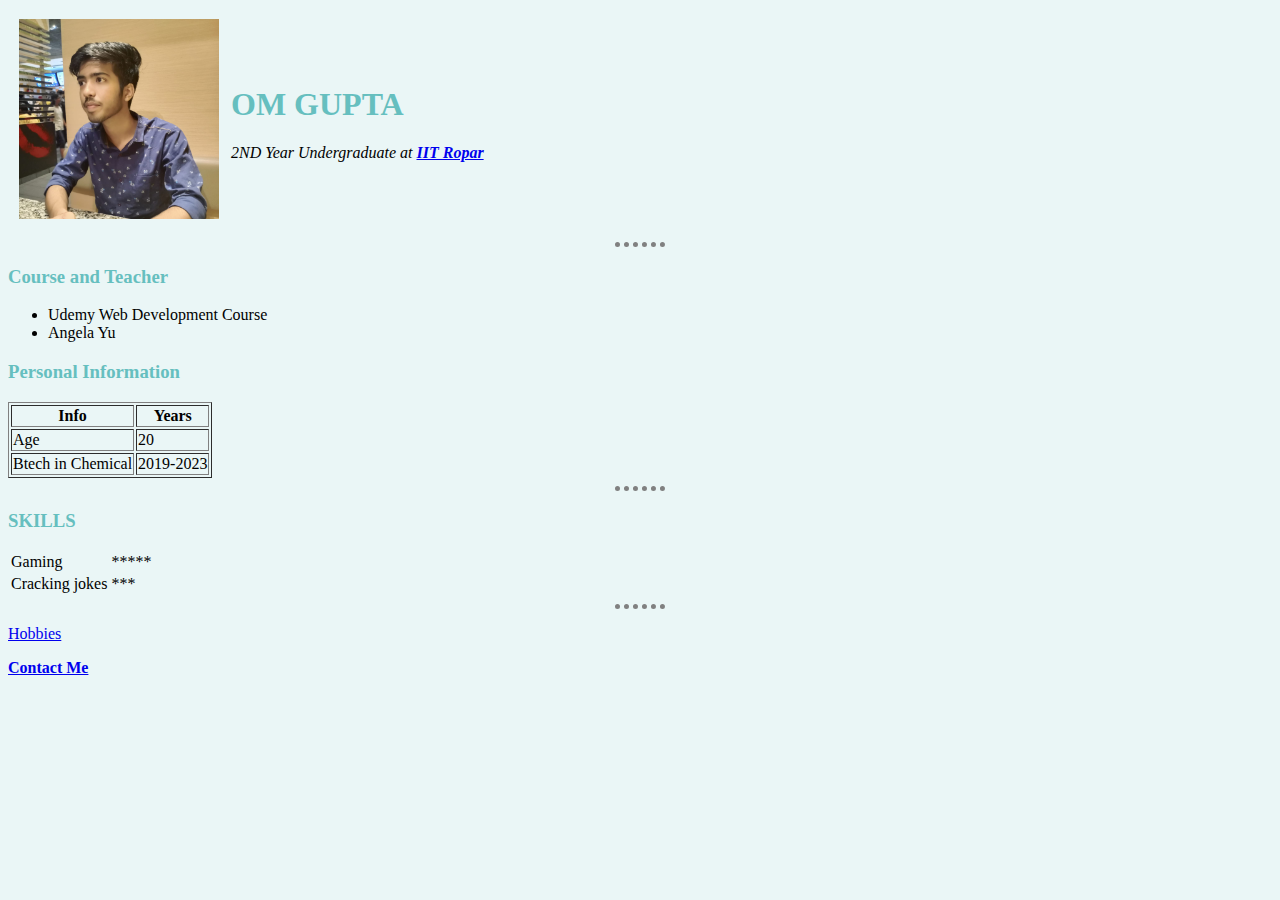
<file: index.html>
<!DOCTYPE html>
<html lang="en" dir="ltr">
  <head>
    <meta charset="utf-8">
    <title>OM's Personal Site</title>
  </head>
  <link rel="stylesheet" href="css/styles.css">
  <body>
<table cellspacing = "10px">
  <tr>
    <td><img src="om.jfif" width="200px" alt="OM's Profile Pic"></td>
    <td><h1>OM GUPTA</h1><p><em>2ND Year Undergraduate at <strong> <a href="https://www.iitrpr.ac.in/"> IIT Ropar</a></strong></em></p>
    </td>
  </tr>
</table>
<hr>
<h3>Course and Teacher</h3>
<ul>
  <li>Udemy Web Development Course</li>
  <li>Angela Yu</li>
</ul>
<h3>Personal Information</h3>
<table border="1px" >
  <head>
    <th>Info</th>
    <th>Years</th>
  </head>
  <tbody>
  <tr>
    <td>Age</td>
    <td>20</td>
  </tr>
  <tr>
    <td>Btech in Chemical </td>
    <td>2019-2023</td>
  </tr>
  </tbody>
</table>
 <hr>
 <h3>SKILLS</h3>
        <table>
                <tr>
                   <td>Gaming</td>
                   <td>*****</td>
               </tr>
               <tr>
                   <td>Cracking jokes</td>
                  <td>***</td>
              </tr>
       </table>
 <hr >
<p><a href="My Hobbies.html">Hobbies</a> </p>
<p><a href="Contact me.html"><strong> Contact Me </strong></a></p>

  </body>
</html>
</file>
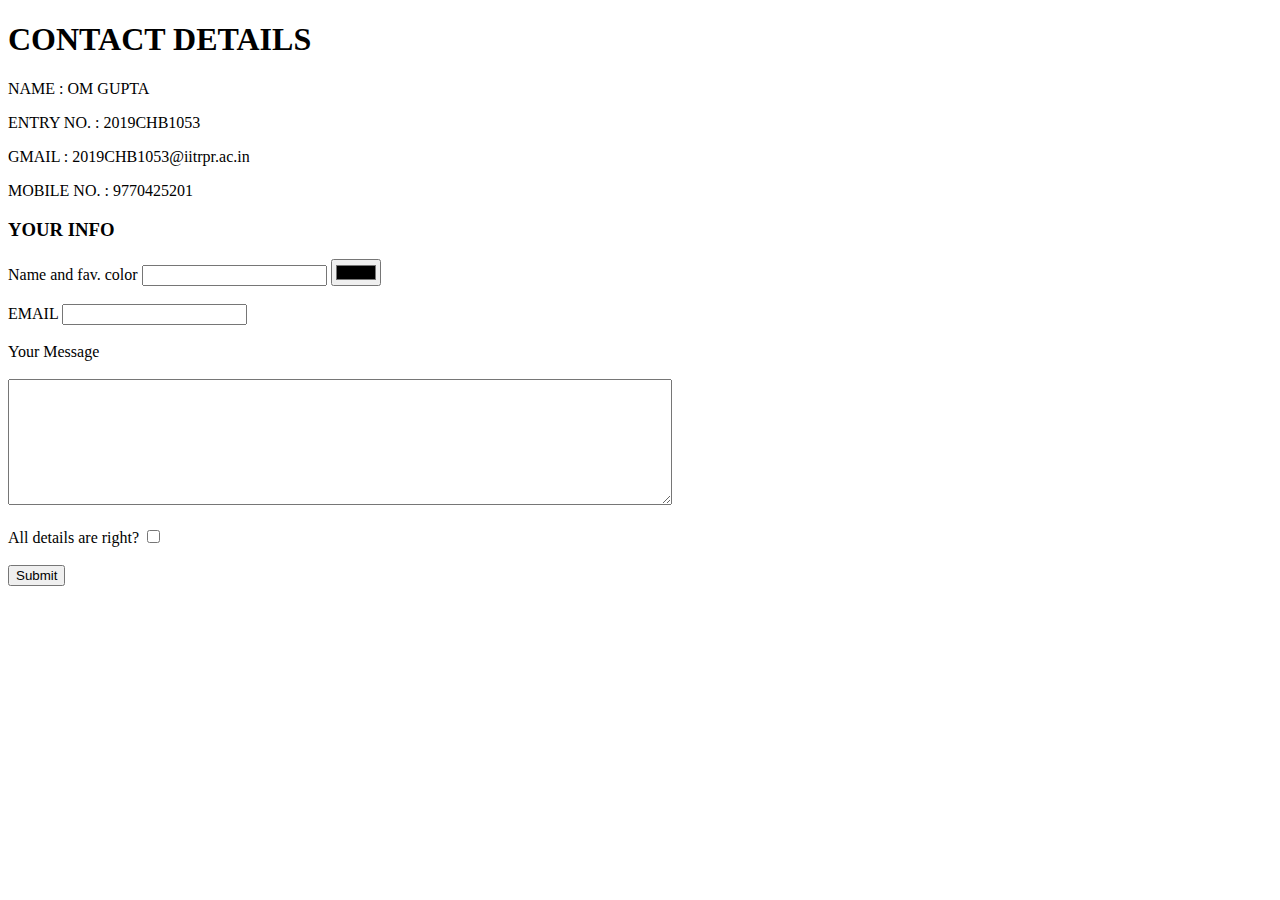
<file: Contact me.html>
<!DOCTYPE html>
<html lang="en" dir="ltr">
  <head>
    <meta charset="utf-8">
    <title>CONTACT ME </title>
  </head>
  <body>
    <h1>CONTACT DETAILS</h1>
  <p>NAME : OM  GUPTA</p>
  <p>ENTRY NO. : 2019CHB1053</p>
  <p>GMAIL : 2019CHB1053@iitrpr.ac.in</p>
  <p>  MOBILE NO. : 9770425201</p>
  <h3>YOUR INFO</h3>
  <form class="" action="index.html" method="post" enctype="text/plain">
    <label>Name and fav. color</label>
    <input type="text" name="" value="">
    <input type="color" name="" value="">
    <br>
    <br>
    <label> EMAIL</label>
    <input type="email" name="" value="">
    <br><br>
    <label>Your Message </label>
    <br><br>
    <textarea name="name" rows="8" cols="80"></textarea>
    <br><br>
    <label>All details are right?</label>
    <input type="checkbox" name="" value="">
    <br><br>
    <input type="submit" name="" value="Submit">
  </form>
  </body>
</html>
</file>
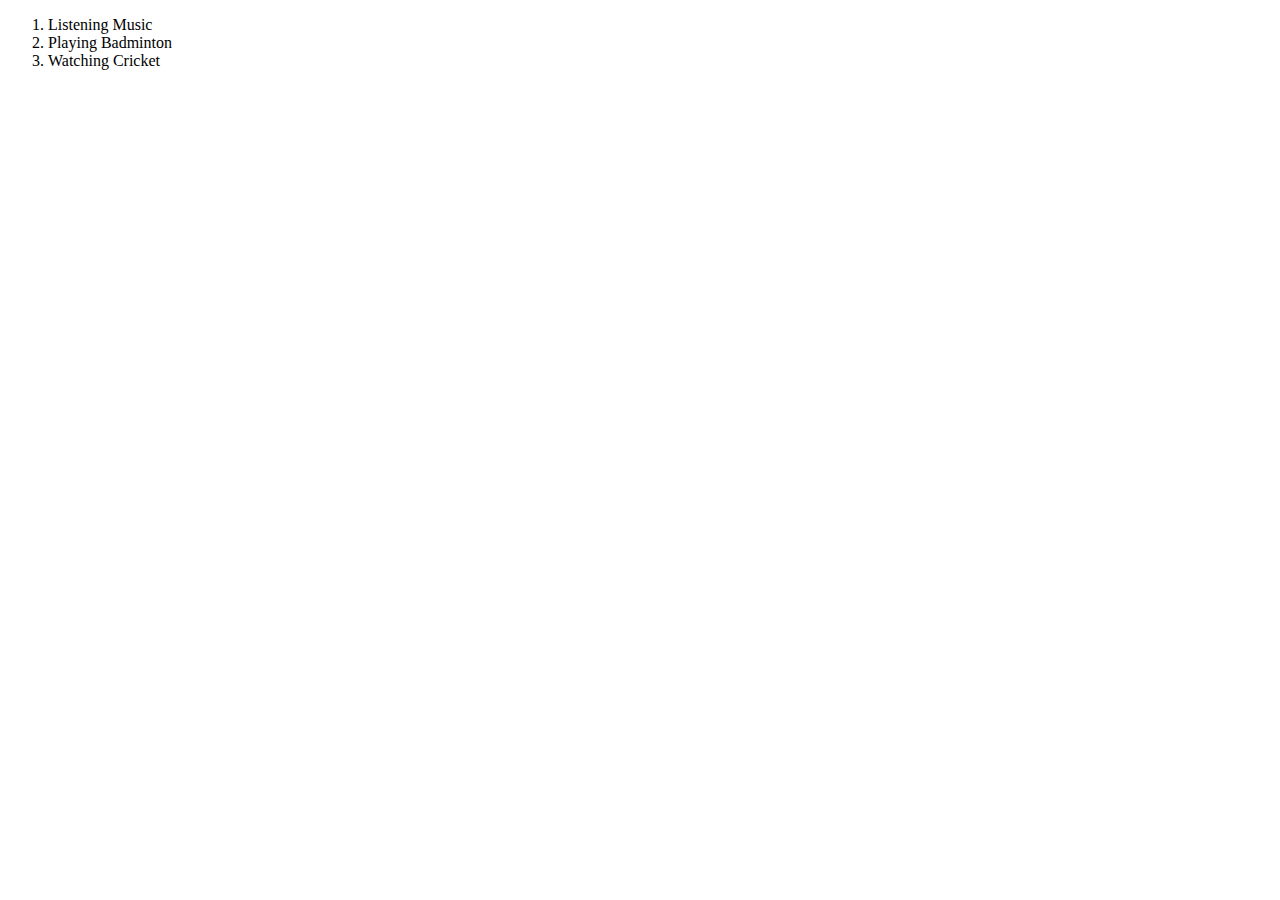
<file: My Hobbies.html>
<!DOCTYPE html>
<html lang="en" dir="ltr">
  <head>
    <meta charset="utf-8">
    <title>Hobbies</title>
  </head>
  <body>
    <ol>
      <li>Listening Music </li>
      <li>Playing Badminton </li>
      <li>Watching Cricket</li>
    </ol>

  </body>
</html>
</file>
<file: css/styles.css>
body
  {
    background-color: #EAF6F6
  }
  hr
  { border-style: none;
    border-width: thick;
    border-top-style: dotted;
    width: 50px;
    border-color: grey;
  }
  h1{
    color: #66BFBF;
  }
  h3{
    color: #66BFBF;
  }
</file>
